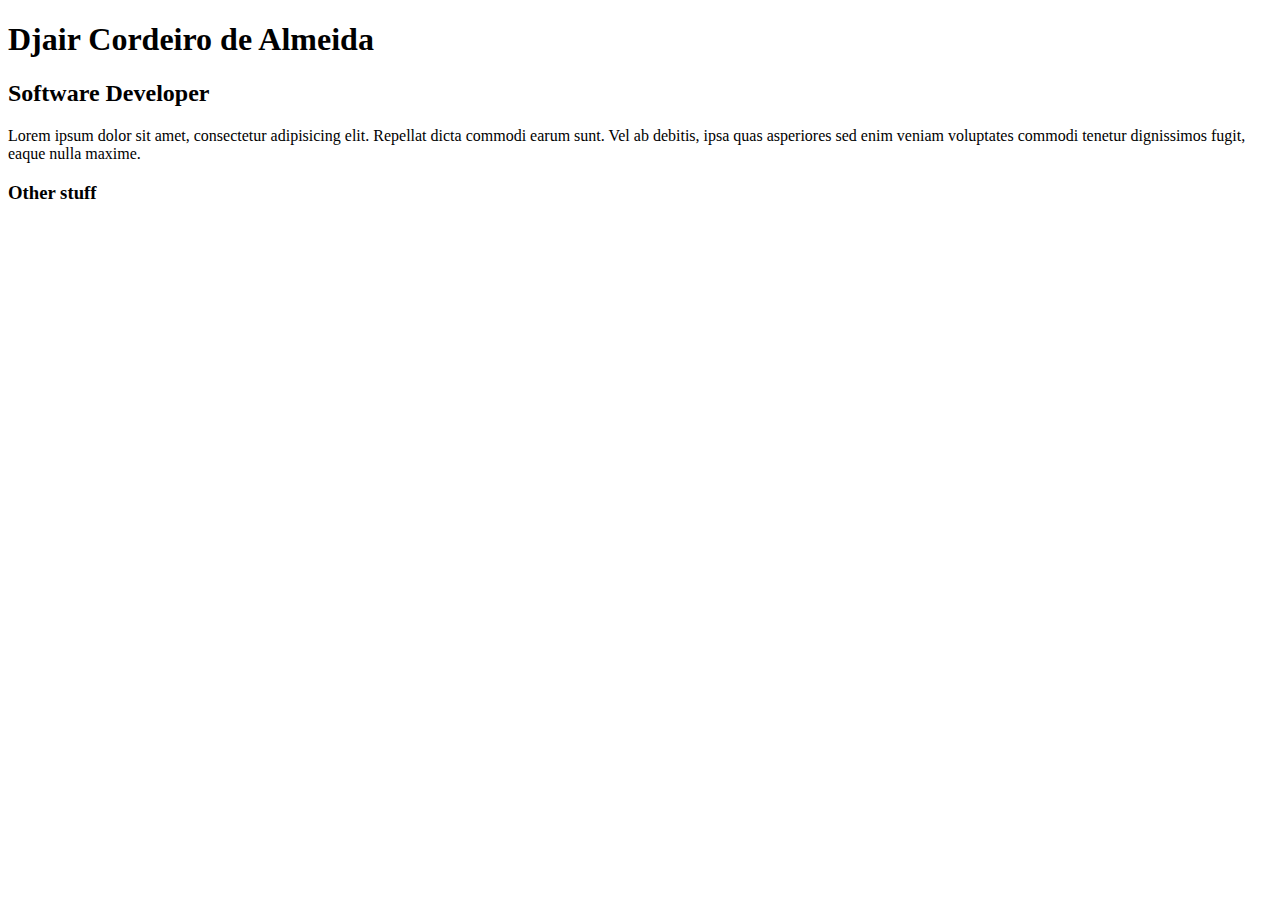
<file: 01 HTML/Aula 04/index.html>
<!DOCTYPE html>
<html lang="pt">
    <head>
        <meta charset="UTF-8">
        <meta http-equiv="X-UA-Compatible" content="IE=edge">
        <meta name="viewport" content="width=device-width, initial-scale=1.0">
        <title>Djair Cordeiro de Almeida</title>
    </head>

    <body>
        <h1>Djair Cordeiro de Almeida</h1>
        <h2>Software Developer</h2>

        <p>
            Lorem ipsum dolor sit amet, consectetur adipisicing elit. Repellat dicta commodi earum sunt. Vel ab debitis, ipsa quas asperiores sed enim veniam voluptates commodi tenetur dignissimos fugit, eaque nulla maxime.
        </p>

        <h3>Other stuff</h3>
        
    </body>
</html>
</file>
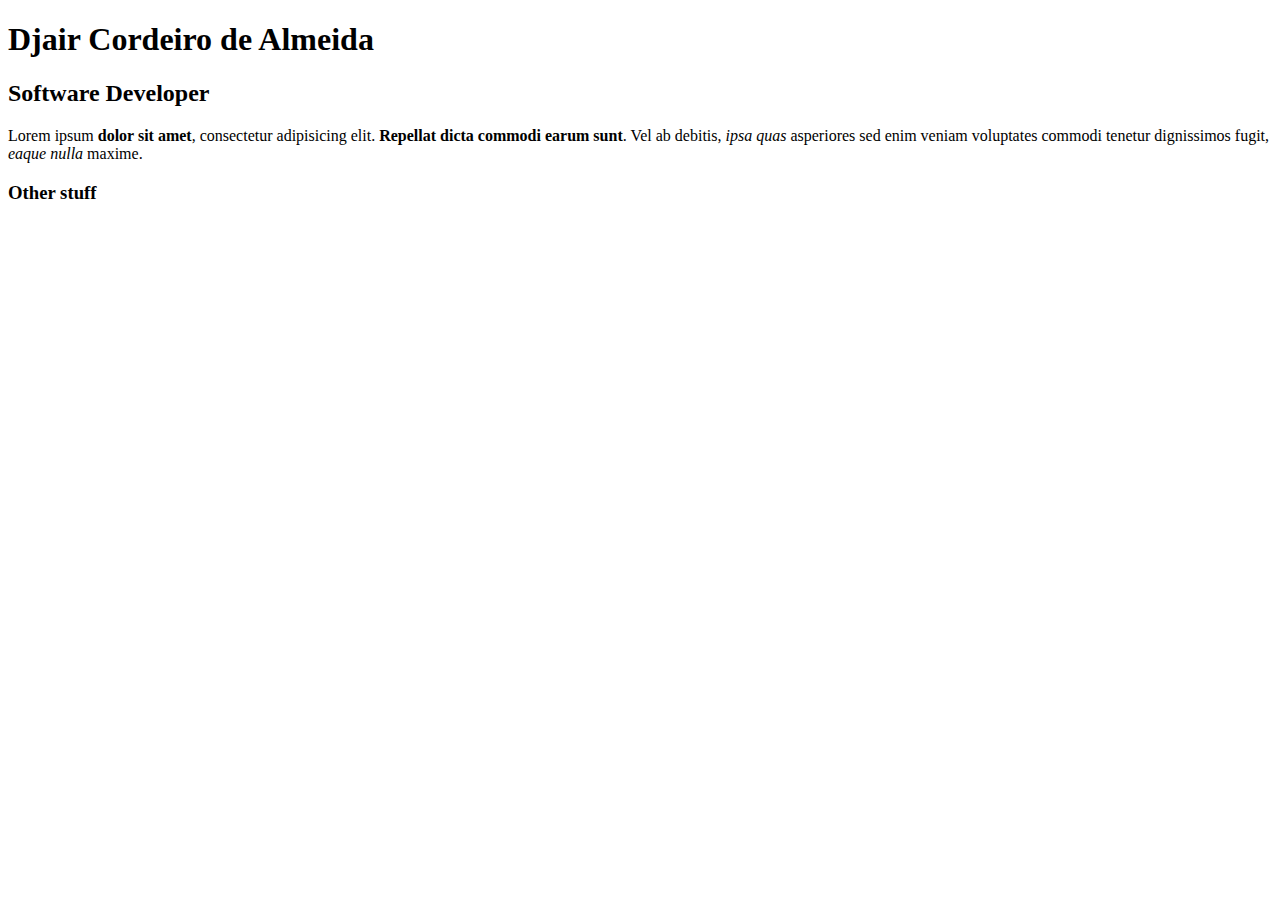
<file: 01 HTML/Aula 05/index.html>
<!DOCTYPE html>
<html lang="pt">
    <head>
        <meta charset="UTF-8">
        <meta http-equiv="X-UA-Compatible" content="IE=edge">
        <meta name="viewport" content="width=device-width, initial-scale=1.0">
        <title>Djair Cordeiro de Almeida</title>
    </head>

    <body>
        <h1>Djair Cordeiro de Almeida</h1>
        <h2>Software Developer</h2>

        <p>
            Lorem ipsum <b>dolor sit amet</b>, consectetur adipisicing elit. <strong>Repellat dicta commodi earum sunt</strong>. Vel ab debitis, <i>ipsa quas</i> asperiores sed enim veniam voluptates commodi tenetur dignissimos fugit, <em>eaque nulla</em> maxime.
        </p>

        <h3>Other stuff</h3>
        
    </body>
</html>
</file>
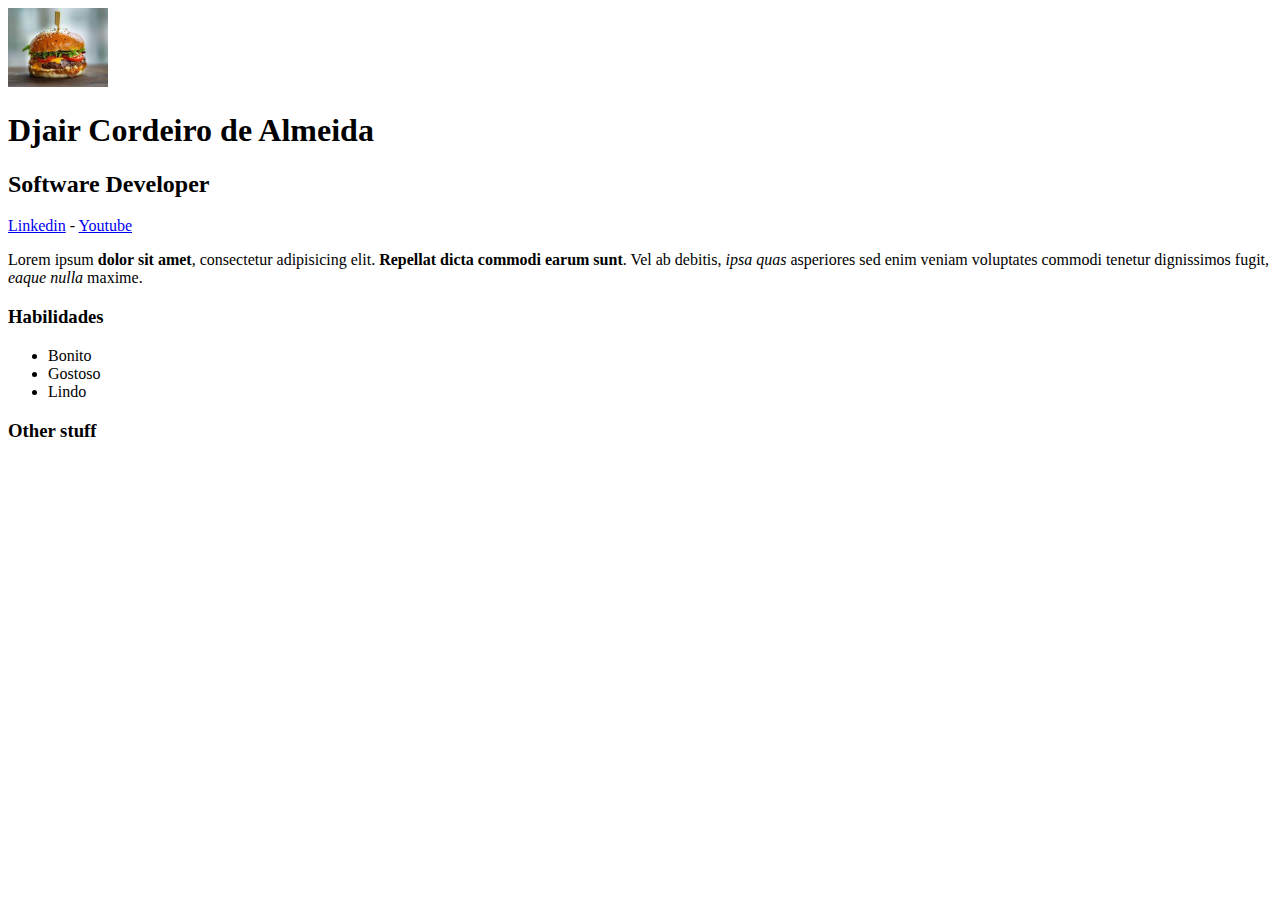
<file: 01 HTML/Aula 06/index.html>
<!DOCTYPE html>
<html lang="pt">
    <head>
        <meta charset="UTF-8">
        <meta http-equiv="X-UA-Compatible" content="IE=edge">
        <meta name="viewport" content="width=device-width, initial-scale=1.0">
        <title>Djair Cordeiro de Almeida</title>
    </head>

    <body>
        <img src="foto.jpg" width="100px" alt="Foto: Hamburguer">
        
        <h1>Djair Cordeiro de Almeida</h1>
        <h2>Software Developer</h2>

        <a href="http://www.linkedin.com" target="_blank">Linkedin</a>
        -
        <a href="http://www.youtube.com.br" target="_blank">Youtube</a>
        <p>
            Lorem ipsum <b>dolor sit amet</b>, consectetur adipisicing elit. <strong>Repellat dicta commodi earum sunt</strong>. Vel ab debitis, <i>ipsa quas</i> asperiores sed enim veniam voluptates commodi tenetur dignissimos fugit, <em>eaque nulla</em> maxime.
        </p>

        <h3>Habilidades</h3>

        <ul>
            <li>Bonito</li>
            <li>Gostoso</li>
            <li>Lindo</li>
        </ul>
        <h3>Other stuff</h3>
        
    </body>
</html>
</file>
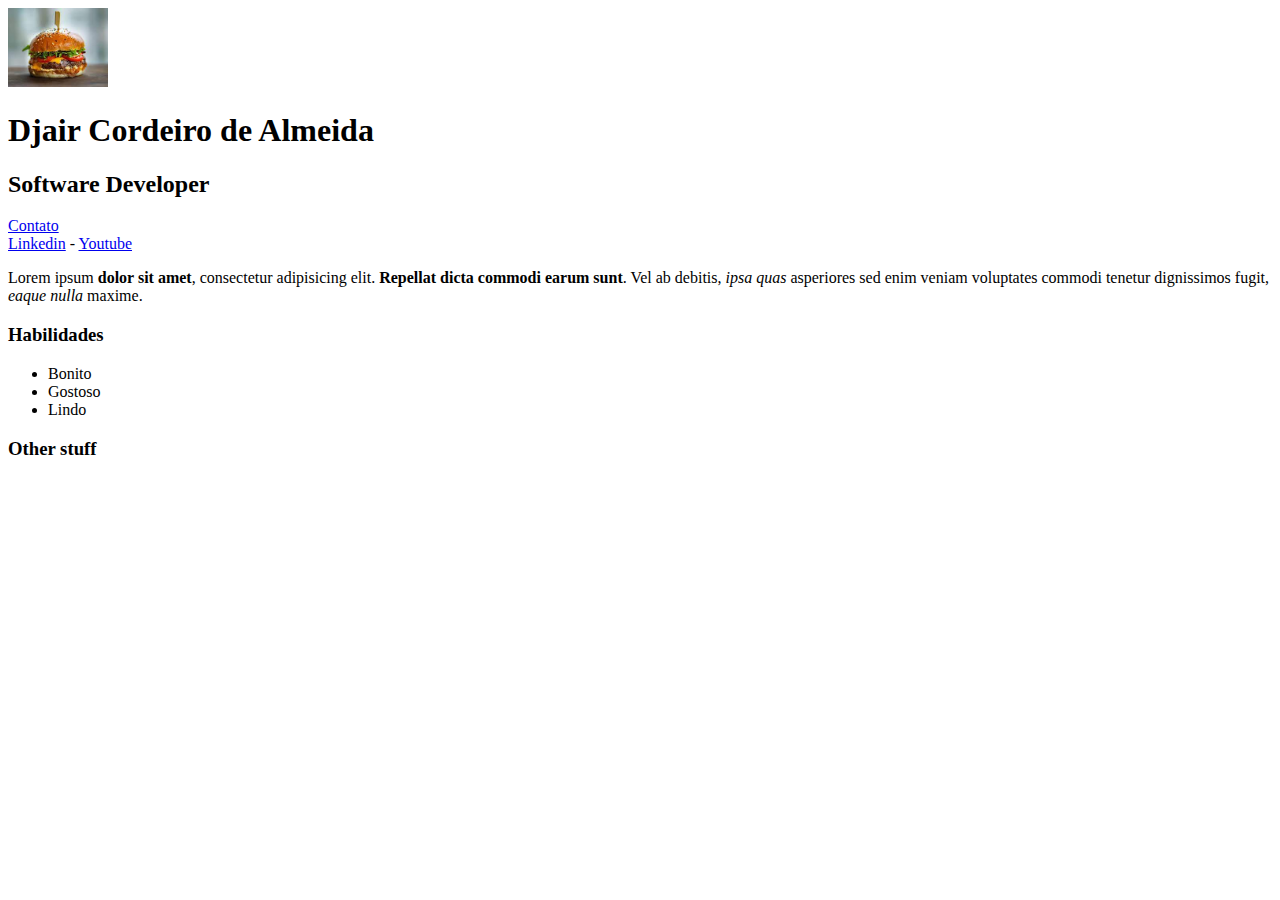
<file: 01 HTML/Aula 07/index.html>
<!DOCTYPE html>
<html lang="pt">
    <head>
        <meta charset="UTF-8">
        <meta http-equiv="X-UA-Compatible" content="IE=edge">
        <meta name="viewport" content="width=device-width, initial-scale=1.0">
        <title>Djair Cordeiro de Almeida</title>
    </head>

    <body>
        <img src="foto.jpg" width="100px" alt="Foto: Hamburguer">
        
        <h1>Djair Cordeiro de Almeida</h1>
        <h2>Software Developer</h2>

        <a href="contato.html">Contato</a>
        <br>

        <a href="http://www.linkedin.com" target="_blank">Linkedin</a>
        -
        <a href="http://www.youtube.com.br" target="_blank">Youtube</a>
        <p>
            Lorem ipsum <b>dolor sit amet</b>, consectetur adipisicing elit. <strong>Repellat dicta commodi earum sunt</strong>. Vel ab debitis, <i>ipsa quas</i> asperiores sed enim veniam voluptates commodi tenetur dignissimos fugit, <em>eaque nulla</em> maxime.
        </p>

        <h3>Habilidades</h3>

        <ul>
            <li>Bonito</li>
            <li>Gostoso</li>
            <li>Lindo</li>
        </ul>
        <h3>Other stuff</h3>
        
    </body>
</html>
</file>
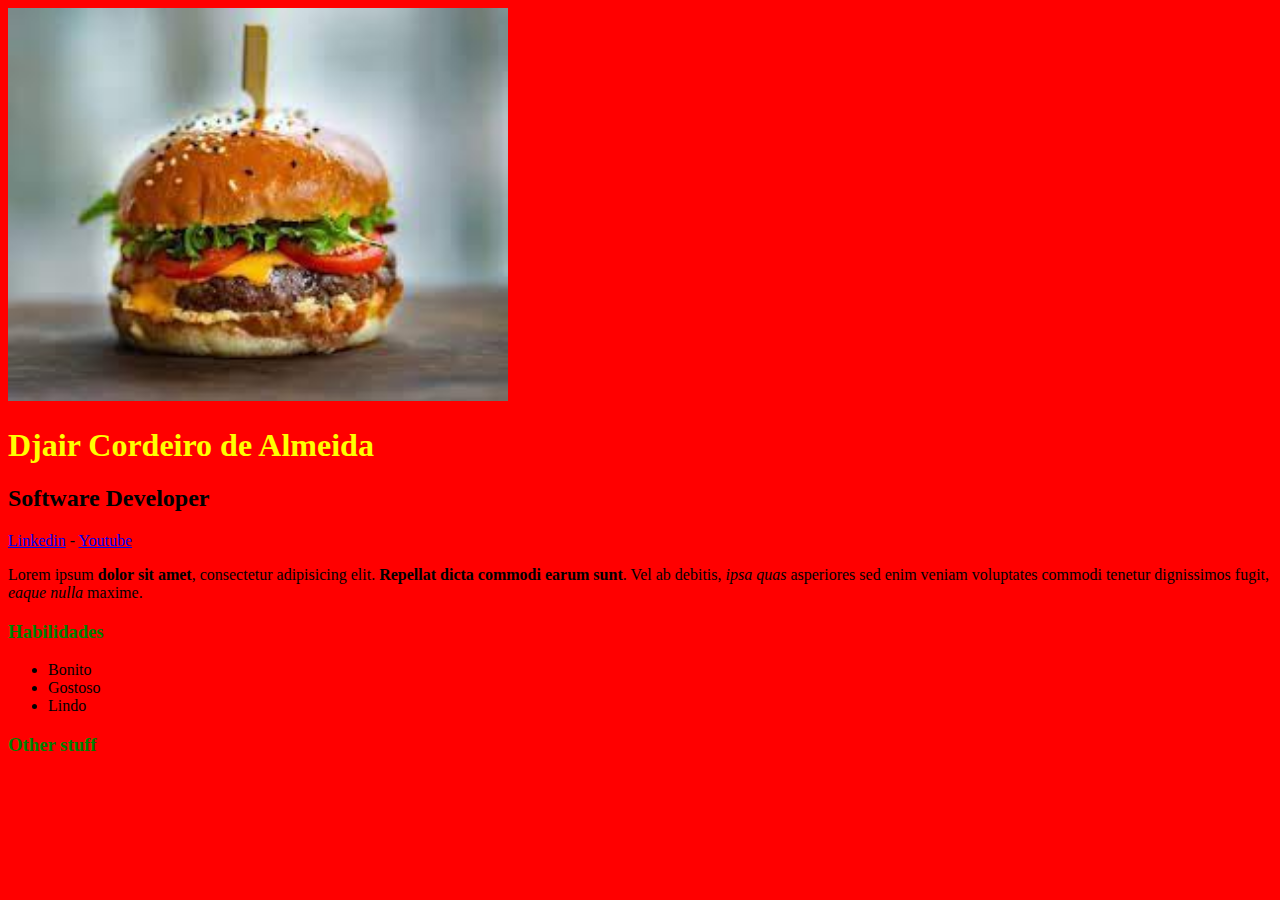
<file: 02 CSS/Aula 01/index.html>
<!DOCTYPE html>
<html lang="pt">
    <head>
        <meta charset="UTF-8">
        <meta http-equiv="X-UA-Compatible" content="IE=edge">
        <meta name="viewport" content="width=device-width, initial-scale=1.0">
        <title>Djair Cordeiro de Almeida</title>

        <link rel="stylesheet" href="estilos.css">    

    </head>

    <body>
        <img src="foto.jpg" alt="Foto: Hamburguer" class="foto">
        
        <h1 id="titulo-principal">Djair Cordeiro de Almeida</h1>
        <h2>Software Developer</h2>

        <a href="http://www.linkedin.com" target="_blank">Linkedin</a>
        -
        <a href="http://www.youtube.com.br" target="_blank">Youtube</a>
        <p>
            Lorem ipsum <b>dolor sit amet</b>, consectetur adipisicing elit. <strong>Repellat dicta commodi earum sunt</strong>. Vel ab debitis, <i>ipsa quas</i> asperiores sed enim veniam voluptates commodi tenetur dignissimos fugit, <em>eaque nulla</em> maxime.
        </p>

        <h3 class="verde"> Habilidades</h3>

        <ul>
            <li>Bonito</li>
            <li>Gostoso</li>
            <li>Lindo</li>
        </ul>
        <h3>Other stuff</h3>
        
    </body>
</html>
</file>
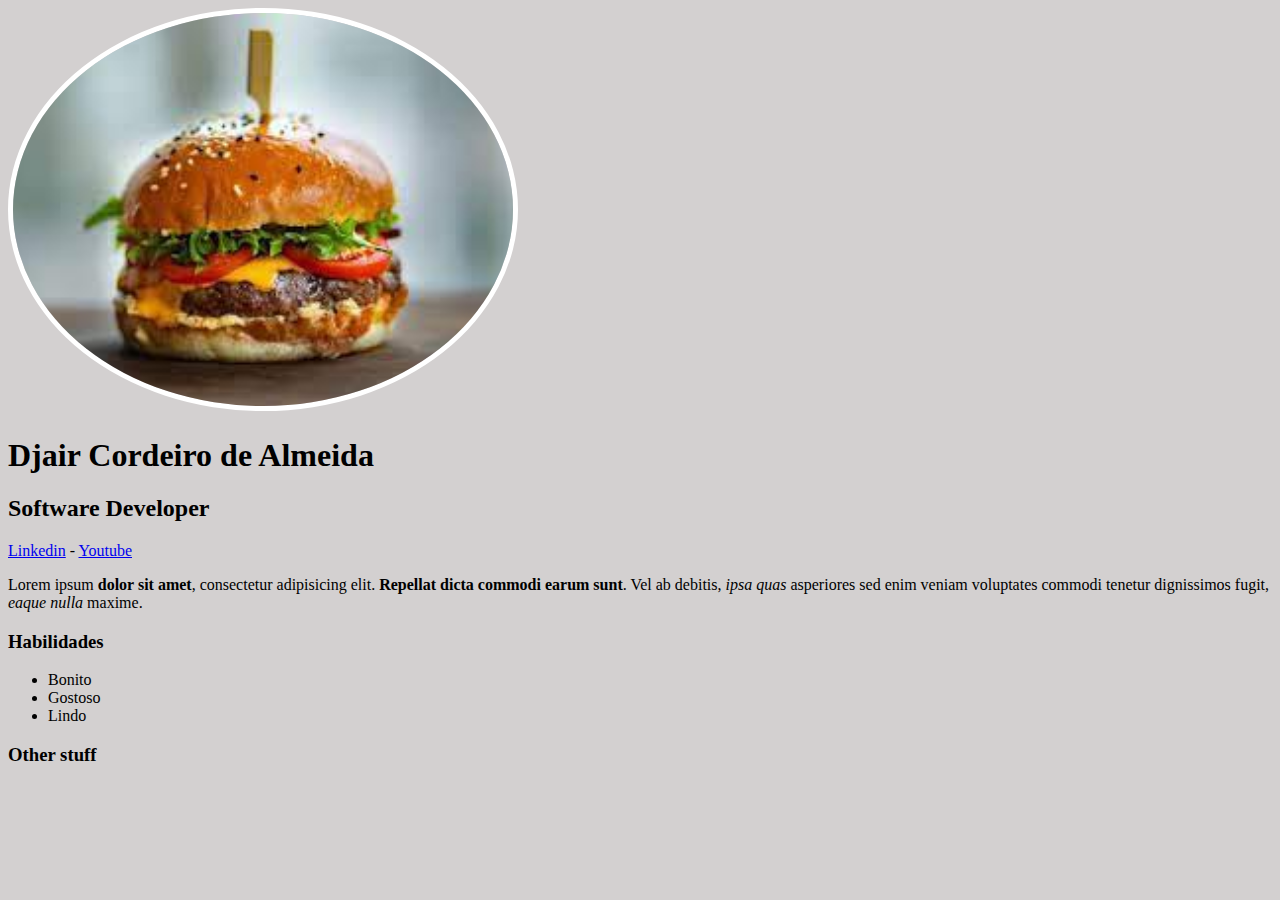
<file: 02 CSS/Aula 04/index.html>
<!DOCTYPE html>
<html lang="pt">
    <head>
        <meta charset="UTF-8">
        <meta http-equiv="X-UA-Compatible" content="IE=edge">
        <meta name="viewport" content="width=device-width, initial-scale=1.0">
        <title>Djair Cordeiro de Almeida</title>

        <link rel="stylesheet" href="estilos.css">    

    </head>

    <body>
        <img src="foto.jpg" alt="Foto: Hamburguer" class="foto-principal">
        
        <h1 id="titulo-principal">Djair Cordeiro de Almeida</h1>
        <h2>Software Developer</h2>

        <a href="http://www.linkedin.com" target="_blank">Linkedin</a>
        -
        <a href="http://www.youtube.com.br" target="_blank">Youtube</a>
        <p>
            Lorem ipsum <b>dolor sit amet</b>, consectetur adipisicing elit. <strong>Repellat dicta commodi earum sunt</strong>. Vel ab debitis, <i>ipsa quas</i> asperiores sed enim veniam voluptates commodi tenetur dignissimos fugit, <em>eaque nulla</em> maxime.
        </p>

        <h3 class="verde"> Habilidades</h3>

        <ul>
            <li>Bonito</li>
            <li>Gostoso</li>
            <li>Lindo</li>
        </ul>
        <h3>Other stuff</h3>
        
    </body>
</html>
</file>
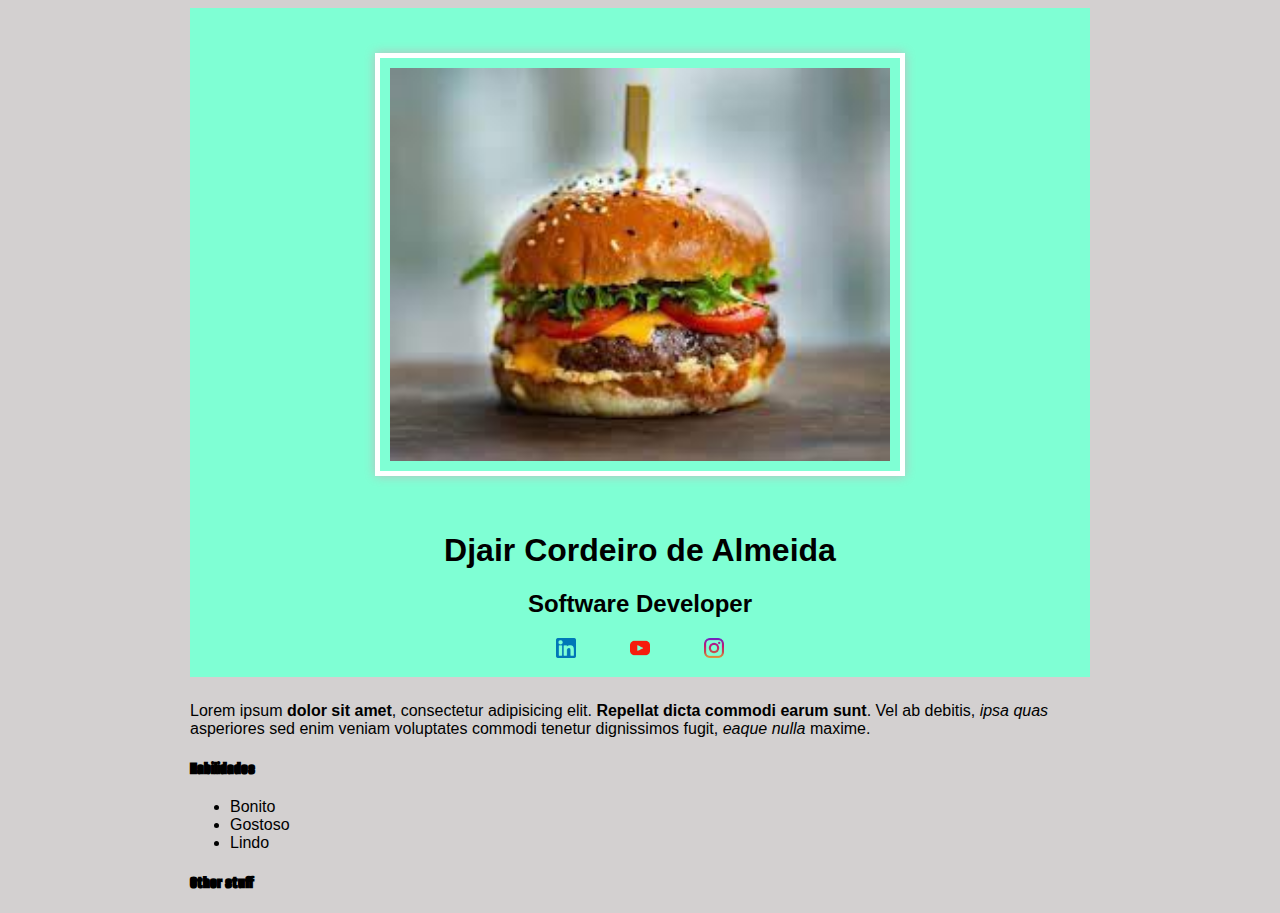
<file: 02 CSS/Aula 09 10 11/index.html>
<!DOCTYPE html>
<html lang="pt">
    <head>
        <meta charset="UTF-8">
        <meta http-equiv="X-UA-Compatible" content="IE=edge">
        <meta name="viewport" content="width=device-width, initial-scale=1.0">
        <title>Djair Cordeiro de Almeida</title>

        <link rel="preconnect" href="https://fonts.googleapis.com">
        <link rel="preconnect" href="https://fonts.gstatic.com" crossorigin>
        <link href="https://fonts.googleapis.com/css2?family=Alumni+Sans+Collegiate+One&display=swap" rel="stylesheet">
        <link rel="stylesheet" href="estilos.css">    

    </head>

    <body>
        <div class="container">
            <div class="profile">

                <img src="foto.jpg" alt="Foto: Hamburguer" class="foto-principal">
        
                <h1 id="titulo-principal">Djair Cordeiro de Almeida</h1>
                <h2>Software Developer</h2>
        
                <a href="http://www.linkedin.com" target="_blank" class="social-links">
                    <img src="linkedin.png" alt="Linkedin" class="social-icons">
                </a>
                
                <a href="http://www.youtube.com.br" target="_blank" class="social-links youtube">
                    <img src="youtube.png" alt="Youtube" class="social-icons">
                </a>
    
                <a href="http://www.instagram.com" target="_blank" class="social-links">
                    <img src="instagram.png" alt="Youtube" class="social-icons">
                </a>

            </div>
            
            <p>
                Lorem ipsum <b>dolor sit amet</b>, consectetur adipisicing elit. <strong>Repellat dicta commodi earum sunt</strong>. Vel ab debitis, <i>ipsa quas</i> asperiores sed enim veniam voluptates commodi tenetur dignissimos fugit, <em>eaque nulla</em> maxime.
            </p>
    
            <h3 class="verde"> Habilidades</h3>
    
            <ul>
                <li>Bonito</li>
                <li>Gostoso</li>
                <li>Lindo</li>
            </ul>
            <h3>Other stuff</h3>

        </div>    
        
    </body>
</html>
</file>
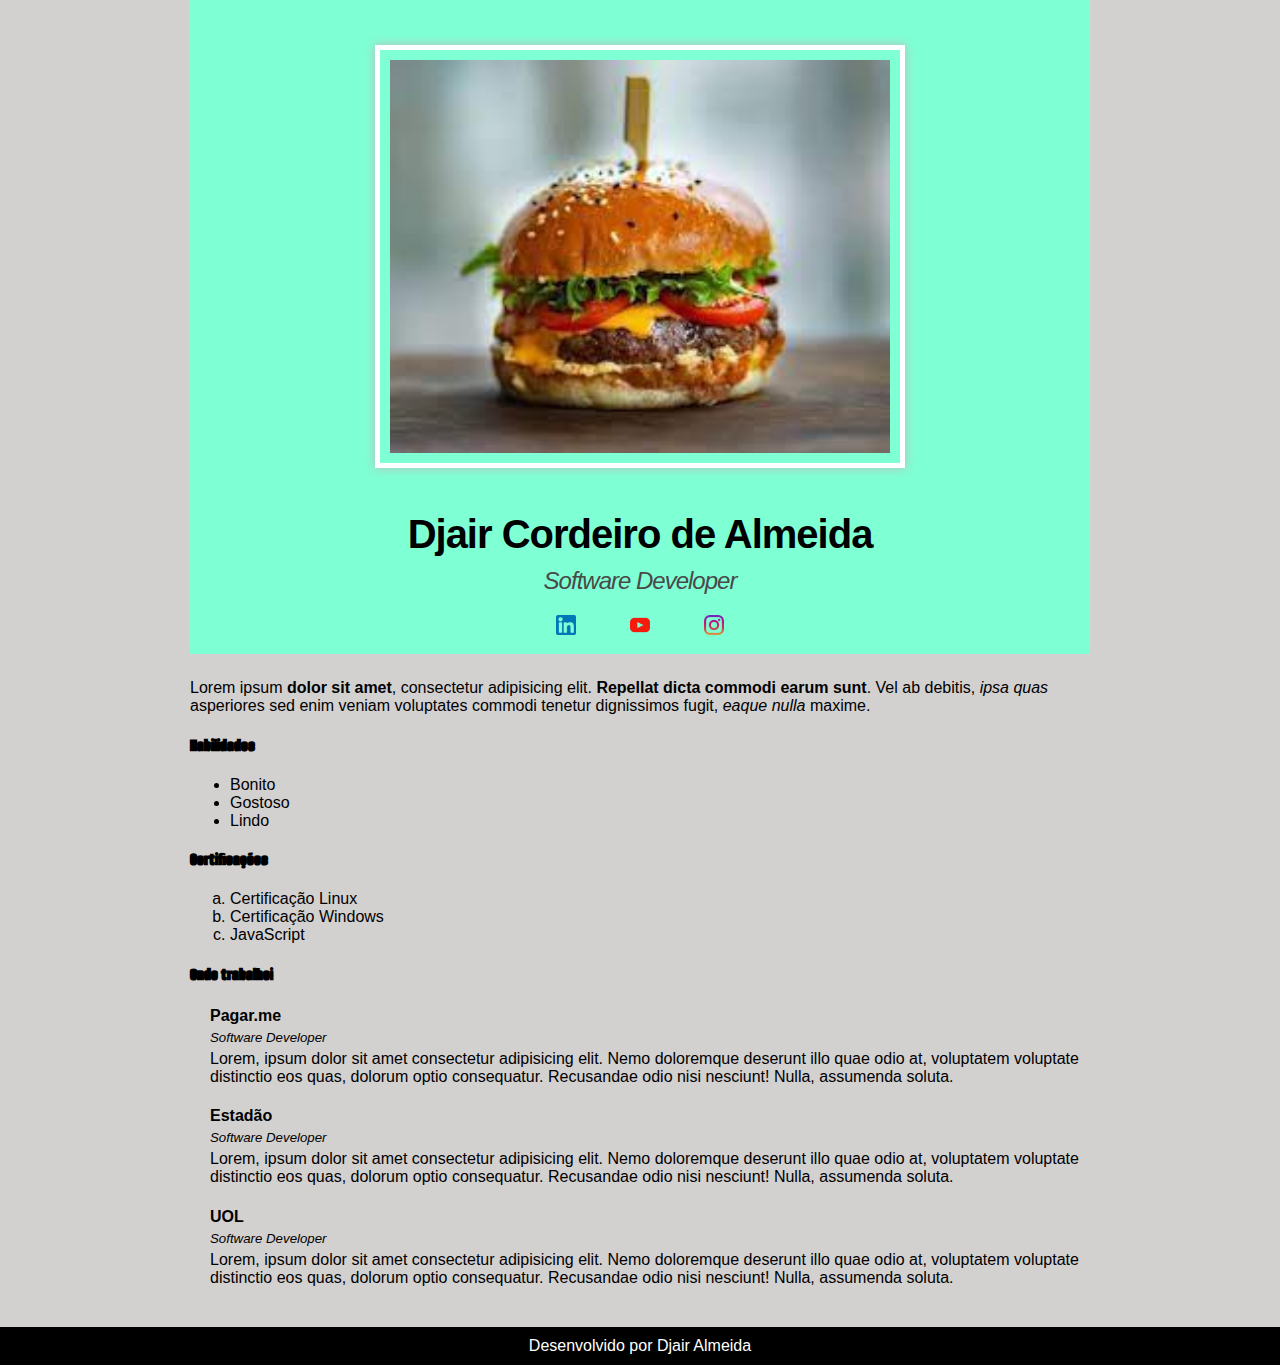
<file: 02 CSS/Aula 12/index.html>
<!DOCTYPE html>
<html lang="pt">
    <head>
        <meta charset="UTF-8">
        <meta http-equiv="X-UA-Compatible" content="IE=edge">
        <meta name="viewport" content="width=device-width, initial-scale=1.0">
        <title>Djair Cordeiro de Almeida</title>

        <link rel="preconnect" href="https://fonts.googleapis.com">
        <link rel="preconnect" href="https://fonts.gstatic.com" crossorigin>
        <link href="https://fonts.googleapis.com/css2?family=Alumni+Sans+Collegiate+One&display=swap" rel="stylesheet">
        <link rel="stylesheet" href="estilos.css">    

    </head>

    <body>
        <div class="container">
            <div class="profile">

                <img src="foto.jpg" alt="Foto: Hamburguer" class="foto-principal">
        
                <h1 id="titulo-principal">Djair Cordeiro de Almeida</h1>
                <h2>Software Developer</h2>
        
                <a href="http://www.linkedin.com" target="_blank" class="social-links">
                    <img src="linkedin.png" alt="Linkedin" class="social-icons">
                </a>
                
                <a href="http://www.youtube.com.br" target="_blank" class="social-links youtube">
                    <img src="youtube.png" alt="Youtube" class="social-icons">
                </a>
    
                <a href="http://www.instagram.com" target="_blank" class="social-links">
                    <img src="instagram.png" alt="Youtube" class="social-icons">
                </a>

            </div>
            
            <p>
                Lorem ipsum <b>dolor sit amet</b>, consectetur adipisicing elit. <strong>Repellat dicta commodi earum sunt</strong>. Vel ab debitis, <i>ipsa quas</i> asperiores sed enim veniam voluptates commodi tenetur dignissimos fugit, <em>eaque nulla</em> maxime.
            </p>
    
            <h3 class="verde"> Habilidades</h3>
    
            <ul>
                <li>Bonito</li>
                <li>Gostoso</li>
                <li>Lindo</li>
            </ul>

            <h3>Certificações</h3>
                <ol type="a">
                    <li>Certificação Linux</li>
                    <li>Certificação Windows</li>
                    <li>JavaScript</li>
                </ol>
            
            <h3>Onde trabalhei</h3>
            <ul class="jobs-list">
                <li>
                    <h4>Pagar.me</h4>
                    <h5>Software Developer</h5>
                    <p>Lorem, ipsum dolor sit amet consectetur adipisicing elit. Nemo doloremque deserunt illo quae odio at, voluptatem voluptate distinctio eos quas, dolorum optio consequatur. Recusandae odio nisi nesciunt! Nulla, assumenda soluta.</p>
                </li>

                <li>
                    <h4>Estadão</h4>
                    <h5>Software Developer</h5>
                    <p>Lorem, ipsum dolor sit amet consectetur adipisicing elit. Nemo doloremque deserunt illo quae odio at, voluptatem voluptate distinctio eos quas, dolorum optio consequatur. Recusandae odio nisi nesciunt! Nulla, assumenda soluta.</p>
                </li>

                <li>
                    <h4>UOL</h4>
                    <h5>Software Developer</h5>
                    <p>Lorem, ipsum dolor sit amet consectetur adipisicing elit. Nemo doloremque deserunt illo quae odio at, voluptatem voluptate distinctio eos quas, dolorum optio consequatur. Recusandae odio nisi nesciunt! Nulla, assumenda soluta.</p>
                </li>
            </ul>

        </div>    

        <div class="footer">
            Desenvolvido por Djair Almeida


        </div>
        
    </body>
</html>
</file>
<file: 02 CSS/Aula 01/estilos.css>
body {
    background: red;
}

h3 {
    color: green;
}

.foto {
    width: 500px;
}

#titulo-principal {
    color: yellow;
}
</file>
<file: 02 CSS/Aula 04/estilos.css>
body {
    background: rgb(211, 208, 208);
}

.foto-principal {
    width: 500px;
    border: 5px solid rgb(255, 255, 255);
    /*border-radius: 150px;*/
    border-radius: 50%;
}
</file>
<file: 02 CSS/Aula 09 10 11/estilos.css>
body {
    background: rgb(211, 208, 208);
    font-family: Arial, Helvetica, 'Courir New', sans-serif;
}

h3 {
    font-family: 'Alumni Sans Collegiate One', sans-serif;
}

.container {
    width: 900px;
    margin: 0 auto;
}

.profile {
    background-color: aquamarine;
    text-align: center;
    margin-bottom: 25px;
    padding: 15px;
}

.social-icons {
    width: 20px;
}

.social-links {
    text-decoration: none;
}

.youtube {
    margin-left: 50px;
    margin-right: 50px;
}

.foto-principal {
    width: 500px;
    border: 5px solid rgb(255, 255, 255);
    /*border-radius: 150px;*/
    /* border-radius: 50%;
    margin-top: 30px;
    margin-bottom: 100px;
    margin-left: 500px; */
    margin: 30px 30px 30px;
    padding: 10px;
    box-shadow: 0px 0px 10px rgb(189, 189, 189);
}
</file>
<file: 02 CSS/Aula 12/estilos.css>
body {
    background: rgb(211, 208, 208);
    font-family: Arial, Helvetica, 'Courir New', sans-serif;
    margin: 0;
}

p {
    margin-top: 0;
}

h1 {
    margin-top: 10px;
    margin-bottom: 0;
    letter-spacing: -1px;
    font-family: 'PT Sans Narrow', sans-serif;
    font-size: 40px;
}

h2 {
    margin-top: 10px;
    font-style: italic;
    color: rgb(73 73 73);
    font-weight: 100;
    letter-spacing: -1px;
}

h3 {
    font-family: 'Alumni Sans Collegiate One', sans-serif;
}

h4 {
    margin-bottom: 5px;
}

h5 {
    margin-top: 0;
    margin-bottom: 5px;
    font-weight: 100;
    font-style: italic;
}

.container {
    width: 900px;
    margin: 0 auto;
}

.profile {
    background-color: aquamarine;
    text-align: center;
    margin-bottom: 25px;
    padding: 15px;
}

.social-icons {
    width: 20px;
}

.social-links {
    text-decoration: none;
}

.youtube {
    margin-left: 50px;
    margin-right: 50px;
}

.foto-principal {
    width: 500px;
    border: 5px solid rgb(255, 255, 255);
    /*border-radius: 150px;*/
    /* border-radius: 50%;
    margin-top: 30px;
    margin-bottom: 100px;
    margin-left: 500px; */
    margin: 30px 30px 30px;
    padding: 10px;
    box-shadow: 0px 0px 10px rgb(189, 189, 189);
}

.jobs-list {
    padding-left: 20px;
    list-style: none;
}

.footer {
    background-color: black;
    margin-top: 40px;
    color: white;
    text-align: center;
    padding: 10px 0;
}
</file>
